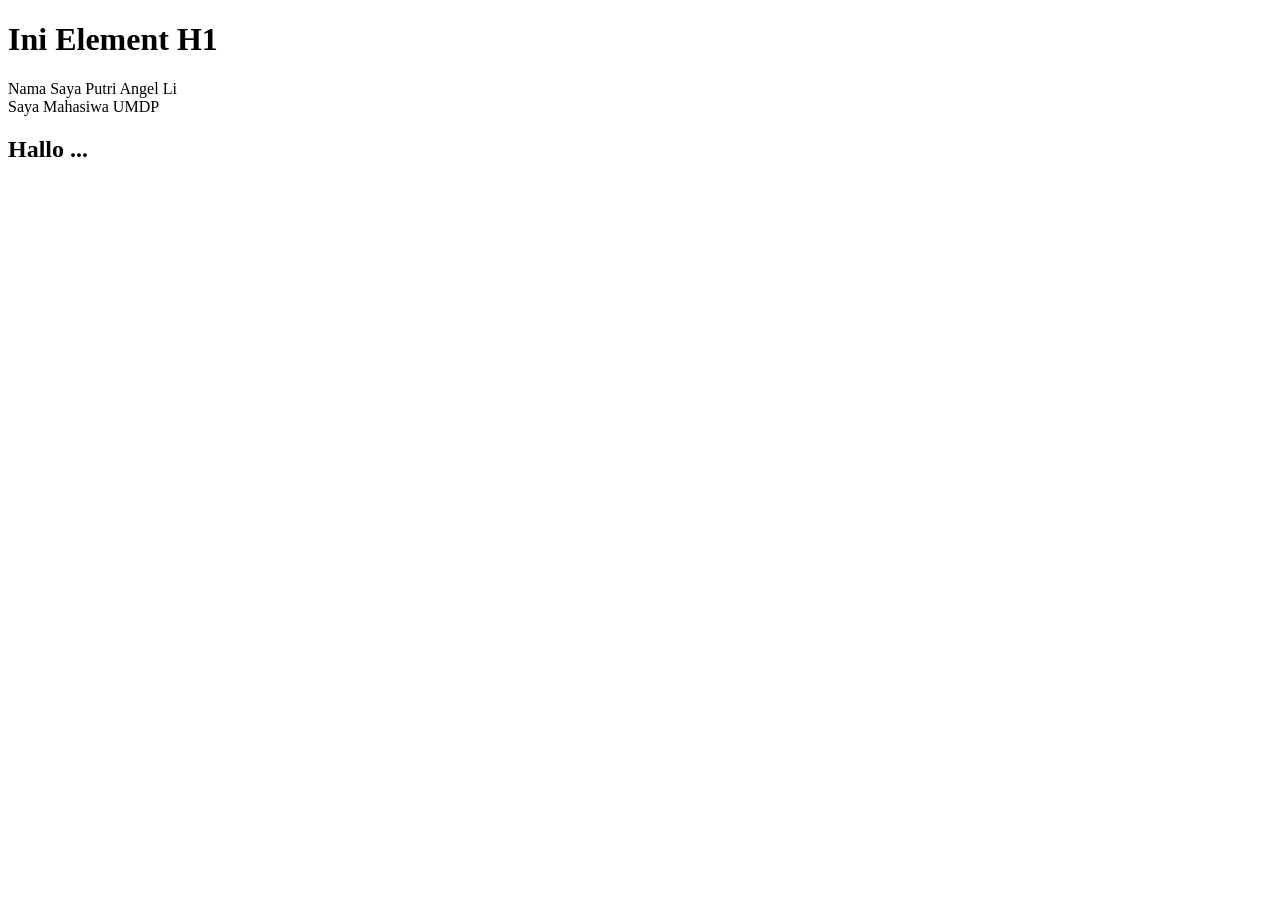
<file: pertemuan 7/index.html>
<!DOCTYPE html>
<html lang="en">
<head>
    <meta charset="UTF-8">
    <meta name="viewport" content="width=device-width, initial-scale=1.0">
    <title>JavaScript</title>
    <script>
        //Output Console
        console.log("Hallo JavaScript");
        console.error("Ini pesan error");
        console.table(["Apel","Jeruk"]);

    </script>
</head>
<body>
    <h1>Ini Element H1</h1>
    <div id="demo">Ini Element Div</div>
    <script>
        //Output Document - Pop Up Window

        //alert("Hallo JavaScript");
        //var nama = prompt("Masukkan Nama Anda");
        //console.log("Hallo, " + nama);
        // var isJomblo = confirm("Apakah anda Jomblo, kalo ya, mau lanjut?");
        // if(isJomblo){
        //     console.log("Ciee Jomblo");
        // }else{
        //     console.log("Byee ....");
        // }

        //Output Document - DOM
        document.write("<h2>Hallo ...</h2>");
        document.getElementById("demo").innerHTML = "Nama Saya Putri Angel Li";
        document.getElementById("demo").innerHTML += "<br/>Saya Mahasiwa UMDP";

        //Variabel
        var nama = "Putri Angel Li"; //string
        var npm = 2428240091; //number (int)
        var isMale = false; //boolean
        var hobi = ["Reading", "Writing", "Dancing"]; //array
        var nilaiKuliah = {
                "namaMk":"PAW 1", 
                "nilaiHuruf" : "A", 
                "nilaiAngka" : "90"
            }; // object
    </script>
</body>
</html>
</file>
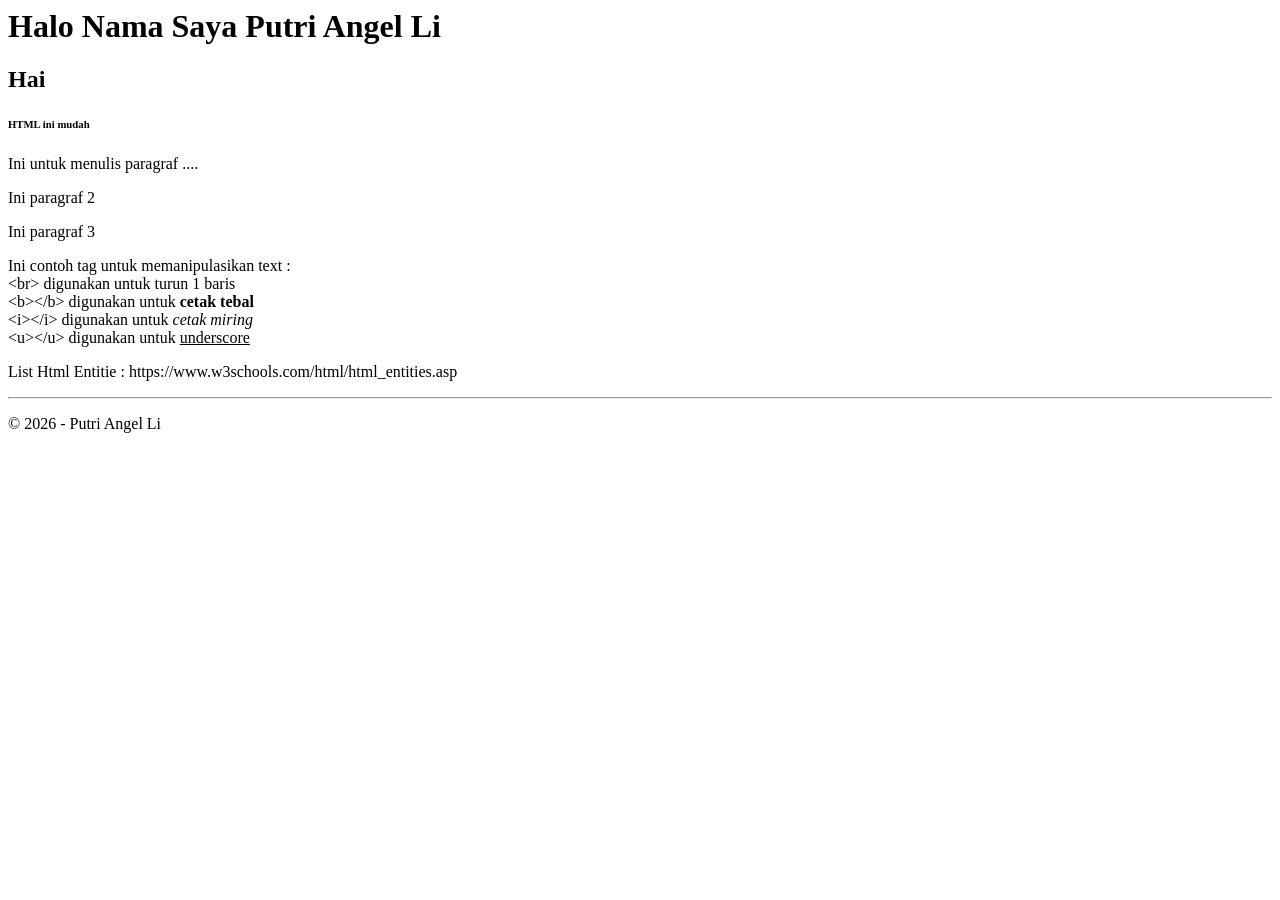
<file: pertemuan3/index.html>
<html>
    <head>
        <title>Belajar HTML Part 1</title>
    </head>
    <body>
        <h1>Halo Nama Saya Putri Angel Li</h1>
        <h2>Hai</h2>
        <h6>HTML ini mudah</h6>
        <p>Ini untuk menulis paragraf ....</p>
        <p>Ini paragraf 2</p>
        <p>Ini paragraf 3</p>
        <p>Ini contoh tag untuk memanipulasikan text : <br>
            &lt;br&gt; digunakan untuk turun 1 baris<br>
            &lt;b&gt;&lt;/b&gt; digunakan untuk <b>cetak tebal</b><br>
            &lt;i&gt;&lt;/i&gt; digunakan untuk <i>cetak miring</i><br>
            &lt;u&gt;&lt;/u&gt; digunakan untuk <u>underscore</u><br>
        </p>
        <p>List Html Entitie : https://www.w3schools.com/html/html_entities.asp<p>
        <hr>
        <p>&copy; 2026 - Putri Angel Li</p>
    </body>
</html>
</file>
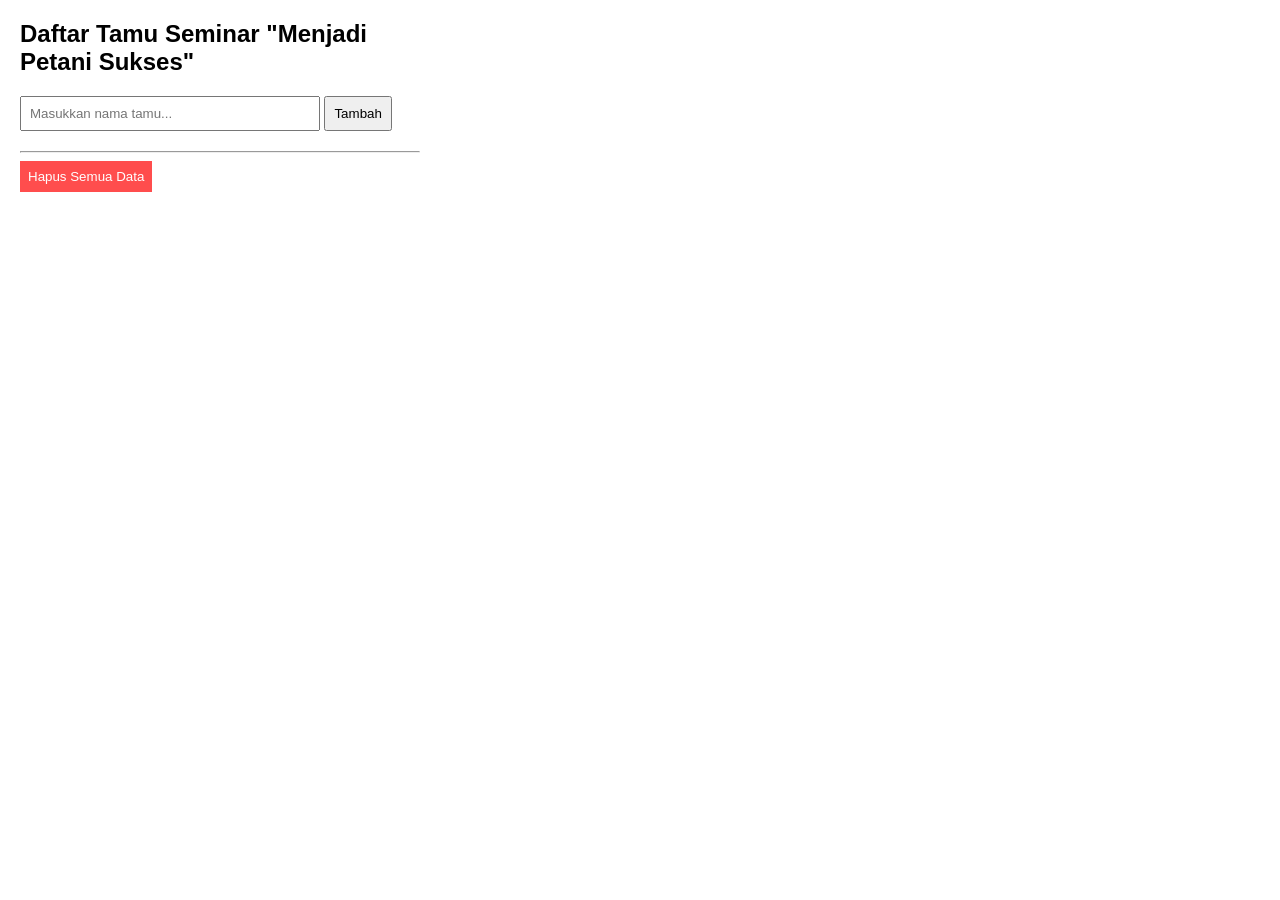
<file: pertemuan9/latihan.html>
<!DOCTYPE html>
<html lang="en">
<head>
    <meta charset="UTF-8">
    <meta name="viewport" content="width=device-width, initial-scale=1.0">
    <title>Buku Tamu Seminar</title>
    <link rel="stylesheet" href="style.css">
</head>
<body>
    <div class="container">
        <h2>Daftar Tamu Seminar "Menjadi Petani Sukses"</h2>
        <input type="text" id="guestInput" placeholder="Masukkan nama tamu...">
        <button onclick="addGuest()">Tambah</button>
        
        <ul id="guestList"></ul>
        
        <hr>
        <button style="background-color: #ff4d4d; color: white; border: none;" onclick="clearList()">
            Hapus Semua Data
        </button>
    </div>
    <script src="script.js"></script>
</body>
</html>
</file>
<file: pertemuan9/style.css>
body {
  font-family: sans-serif;
  margin: 20px;
}
.container {
  max-width: 400px;
}
input {
  padding: 8px;
  width: 70%;
}
button {
  padding: 8px;
  cursor: pointer;
}
ul {
  margin-top: 20px;
}
</file>
